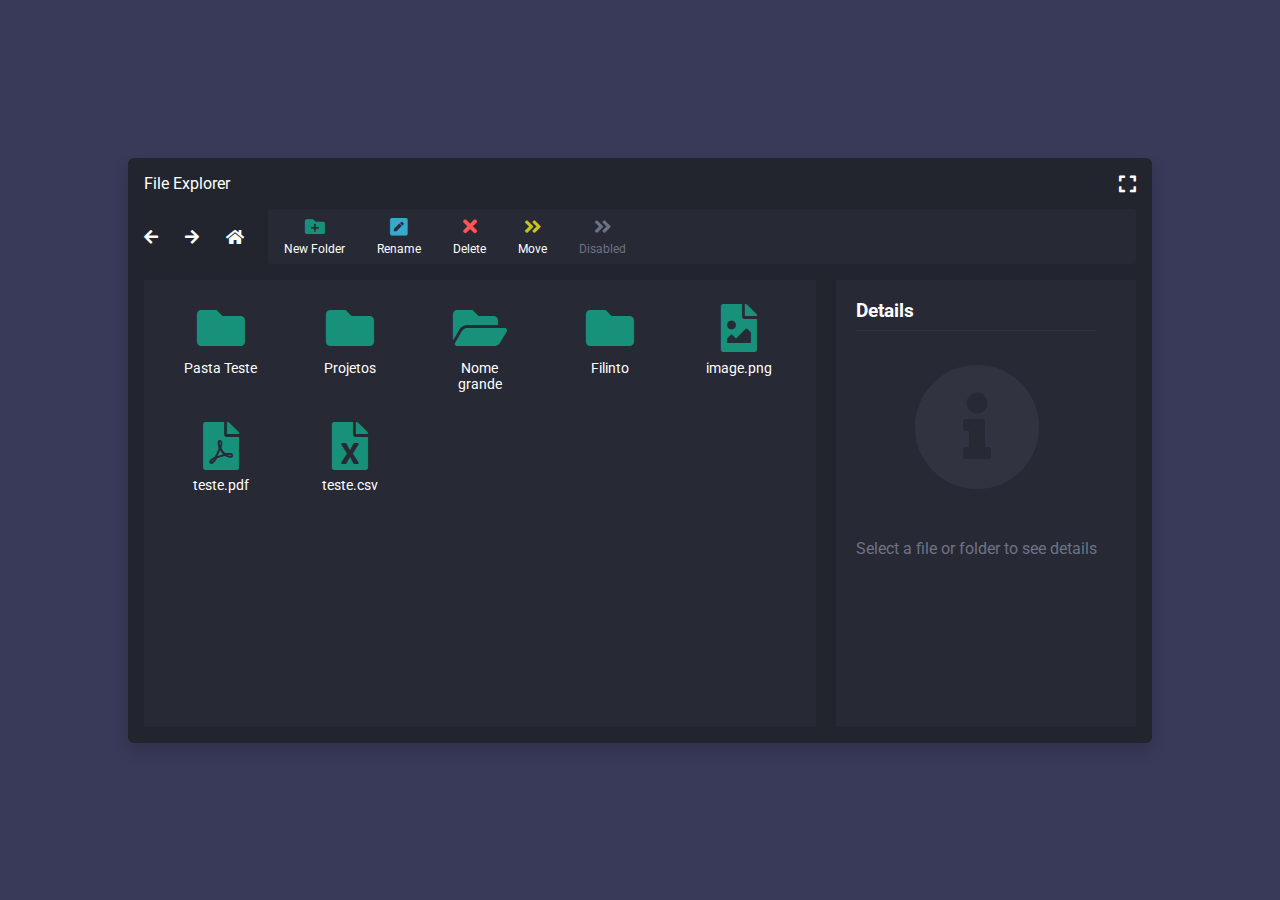
<file: index.html>
<!DOCTYPE html>
<html lang="en">
  <head>
    <meta charset="UTF-8" />
    <meta http-equiv="X-UA-Compatible" content="IE=edge" />
    <meta name="viewport" content="width=device-width, initial-scale=1.0" />
    <link rel="preconnect" href="https://fonts.gstatic.com" />
    <link
      href="https://fonts.googleapis.com/css2?family=Roboto:wght@400;700;900&display=swap"
      rel="stylesheet"
    />
    <link href="styles/font-awesome.css" rel="stylesheet" />
    <link href="styles/global.css" rel="stylesheet" />
    <link href="styles/main.css" rel="stylesheet" />
    <title>myFileExplorer</title>
  </head>
  <body>
    <div id="root">
      <div id="container">
        <header class="container__header">
          <h3>File Explorer</h3>
          <i class="fas fa-expand" onclick="container.toogleFullScreen()"></i>
        </header>
        <section class="container__actions">
          <div class="container__actions--navigation">
            <i class="fas fa-arrow-left"></i>
            <i class="fas fa-arrow-right"></i>
            <i class="fas fa-home"></i>
          </div>
          <div class="container__actions--folder">
            <button class="container__actions--new" onclick="folder.createFolder()">
              <i class="fas fa-folder-plus"></i>
              <span>New Folder</span>
            </button>
            <button class="container__actions--rename">
              <i class="fas fa-pen-square"></i>
              <span>Rename</span>
            </button>
            <button class="container__actions--delete">
              <i class="fas fa-times"></i>
              <span>Delete</span>
            </button>
            <button class="container__actions--move">
              <i class="fas fa-angle-double-right"></i>
              <span>Move</span>
            </button>
            <button class="container__actions--move" disabled>
              <i class="fas fa-angle-double-right"></i>
              <span>Disabled</span>
            </button>
          </div>
        </section>
        <main class="container__items">
          <form id="drop-area">
            <div class="drop-area--info">
              <div>
                <i class="fas fa-upload"></i>
                <span>Solte o arquivo para realizar o upload</span>
              </div>
            </div>
            <div class="container__items--grid">
              <a>
                <i class="fas fa-folder"></i>
                <div><div contenteditable>Pasta Teste</div></div>
              </a>

              <a>
                <i class="fas fa-folder"></i>
                <div><div contenteditable>Projetos</div></div>
              </a>

              <a>
                <i class="fas fa-folder-open"></i>
                <div><div contenteditable>Nome grande</div></div>
              </a>

              <a>
                <i class="fas fa-folder"></i>
                <div><div contenteditable>Filinto</div></div>
              </a>

              <a>
                <i class="fas fa-file-image"></i>
                <div><div contenteditable>image.png</div></div>
              </a>

              <a>
                <i class="fas fa-file-pdf"></i>
                <div><div contenteditable>teste.pdf</div></div>
              </a>

              <a>
                <i class="fas fa-file-excel"></i>
                <div><div contenteditable>teste.csv</div></div>
              </a>
            </div>
          </form>
          <section class="container__items--detail open">
            <div class="container__items--detail--empty">
              <h3>Details</h3>
              <div>
                <i class="fas fa-info-circle"></i>
                <p>Select a file or folder to see details</p>
              </div>
            </div>
          </section>
        </main>
      </div>
    </div>

    <script>
      const containerElement = document.getElementById("container");
      const folderContainerElement = document.querySelector('.container__items--grid');

      const container = {
        toogleFullScreen: () => {
          containerElement.classList.toggle("fullscreen");
        },
      };

      const folder = {
        createFolder: () => {
          folderContainerElement.innerHTML = folderContainerElement.innerHTML +
          `
          <a>
              <i class="fas fa-folder"></i>
              <div><div contenteditable>New Folder</div></div>
          </a>
          `
        }
      }
    </script>
    <script>
      const dropArea = document.getElementById("drop-area");

      ["dragenter", "dragover", "dragleave", "drop"].forEach((eventName) => {
        dropArea.addEventListener(eventName, preventDefaults, false);
      });
      ["dragenter", "dragover"].forEach((eventName) => {
        dropArea.addEventListener(eventName, highlight, false);
      });
      ["dragleave", "drop"].forEach((eventName) => {
        dropArea.addEventListener(eventName, unhighlight, false);
      });

      function highlight(e) {
        dropArea.querySelector(".drop-area--info").classList.add("visible");
      }

      function unhighlight(e) {
        setTimeout(
          () =>
            dropArea
              .querySelector(".drop-area--info")
              .classList.remove("visible"),
          5000
        );
      }
      function preventDefaults(e) {
        e.preventDefault();
        e.stopPropagation();
      }

      dropArea.addEventListener("drop", handleDrop, false);

      function handleDrop(e) {
        let dt = e.dataTransfer;
        let files = dt.files;

        handleFiles(files);
      }

      function handleFiles(files) {
        [...files].forEach(uploadFile);
      }

      function uploadFile(file) {
        console.log(file);
        // let url = 'API URL'
        // let formData = new FormData()

        // formData.append('file', file)

        // fetch(url, {
        //   method: 'POST',
        //   body: formData
        // })
        // .then(() => { /* Done. Inform the user */ })
        // .catch(() => { /* Error. Inform the user */ })
      }
    </script>
  </body>
</html>
</file>
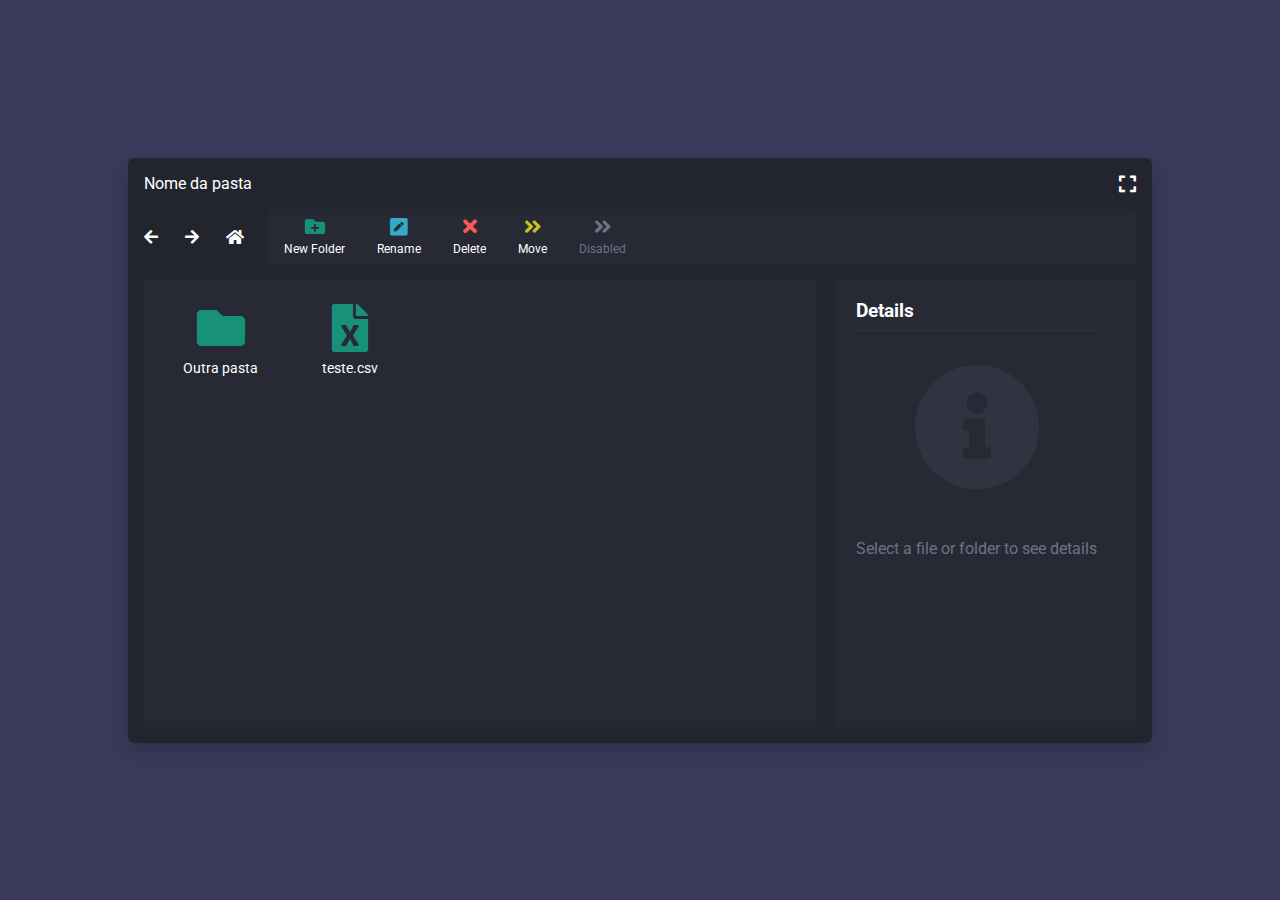
<file: pasta1.html>
<!DOCTYPE html>
<html lang="en">
  <head>
    <meta charset="UTF-8" />
    <meta http-equiv="X-UA-Compatible" content="IE=edge" />
    <meta name="viewport" content="width=device-width, initial-scale=1.0" />
    <link rel="preconnect" href="https://fonts.gstatic.com" />
    <link
      href="https://fonts.googleapis.com/css2?family=Roboto:wght@400;700;900&display=swap"
      rel="stylesheet"
    />
    <link href="styles/font-awesome.css" rel="stylesheet" />
    <link href="styles/global.css" rel="stylesheet" />
    <link href="styles/main.css" rel="stylesheet" />
    <title>myFileExplorer</title>
  </head>
  <body>
    <div id="root">
      <div id="container">
        <header class="container__header">
          <h3>Nome da pasta</h3>
          <i class="fas fa-expand" onclick="container.toogleFullScreen()"></i>
        </header>
        <section class="container__actions">
          <div class="container__actions--navigation">
            <i class="fas fa-arrow-left" onclick="history.back()"></i>
            <i class="fas fa-arrow-right"></i>
            <i class="fas fa-home"></i>
          </div>
          <div class="container__actions--folder">
            <button class="container__actions--new" onclick="folder.createFolder()">
              <i class="fas fa-folder-plus"></i>
              <span>New Folder</span>
            </button>
            <button class="container__actions--rename">
              <i class="fas fa-pen-square"></i>
              <span>Rename</span>
            </button>
            <button class="container__actions--delete">
              <i class="fas fa-times"></i>
              <span>Delete</span>
            </button>
            <button class="container__actions--move">
              <i class="fas fa-angle-double-right"></i>
              <span>Move</span>
            </button>
            <button class="container__actions--move" disabled>
              <i class="fas fa-angle-double-right"></i>
              <span>Disabled</span>
            </button>
          </div>
        </section>
        <main class="container__items">
          <form id="drop-area">
            <div class="drop-area--info">
              <div>
                <i class="fas fa-upload"></i>
                <span>Solte o arquivo para realizar o upload</span>
              </div>
            </div>
            <div class="container__items--grid">
              <a>
                <i class="fas fa-folder"></i>
                <div><div contenteditable>Outra pasta</div></div>
              </a>
              <a>
                <i class="fas fa-file-excel"></i>
                <div><div contenteditable>teste.csv</div></div>
              </a>
            </div>
          </form>
          <section class="container__items--detail open">
            <div class="container__items--detail--empty">
              <h3>Details</h3>
              <div>
                <i class="fas fa-info-circle"></i>
                <p>Select a file or folder to see details</p>
              </div>
            </div>
          </section>
        </main>
      </div>
    </div>

    <script>
      const containerElement = document.getElementById("container");
      const folderContainerElement = document.querySelector('.container__items--grid');

      const container = {
        toogleFullScreen: () => {
          containerElement.classList.toggle("fullscreen");
        },
      };

      const folder = {
        createFolder: () => {
          folderContainerElement.innerHTML = folderContainerElement.innerHTML +
          `
          <a>
              <i class="fas fa-folder"></i>
              <div><div contenteditable>New Folder</div></div>
          </a>
          `
        }
      }
    </script>
    <script>
      const dropArea = document.getElementById("drop-area");

      ["dragenter", "dragover", "dragleave", "drop"].forEach((eventName) => {
        dropArea.addEventListener(eventName, preventDefaults, false);
      });
      ["dragenter", "dragover"].forEach((eventName) => {
        dropArea.addEventListener(eventName, highlight, false);
      });
      ["dragleave", "drop"].forEach((eventName) => {
        dropArea.addEventListener(eventName, unhighlight, false);
      });

      function highlight(e) {
        dropArea.querySelector(".drop-area--info").classList.add("visible");
      }

      function unhighlight(e) {
        setTimeout(
          () =>
            dropArea
              .querySelector(".drop-area--info")
              .classList.remove("visible"),
          5000
        );
      }
      function preventDefaults(e) {
        e.preventDefault();
        e.stopPropagation();
      }

      dropArea.addEventListener("drop", handleDrop, false);

      function handleDrop(e) {
        let dt = e.dataTransfer;
        let files = dt.files;

        handleFiles(files);
      }

      function handleFiles(files) {
        [...files].forEach(uploadFile);
      }

      function uploadFile(file) {
        console.log(file);
        // let url = 'API URL'
        // let formData = new FormData()

        // formData.append('file', file)

        // fetch(url, {
        //   method: 'POST',
        //   body: formData
        // })
        // .then(() => { /* Done. Inform the user */ })
        // .catch(() => { /* Error. Inform the user */ })
      }
    </script>
  </body>
</html>
</file>
<file: styles/global.css>
* {
  padding: 0;
  margin: 0;
  box-sizing: border-box;
}

:root {
  --white: #ffffff;
  --purple-400: #393a59;
  --purple-500: #313341;
  --purple-600: #272935;
  --purple-700: #22252e;
  --red: #ff5656;
  --green: #18917a;
  --blue: #35abc9;
  --yellow: #c7c41f;
  --disabled: #6d7384;
}

@media (max-width: 1080px) {
  html {
    font-size: 93.75%;
  }
}

@media (max-width: 720px) {
  html {
    font-size: 87.5%;
  }
}
body {
  background-color: var(--purple-400);
  color: var(--white);
}

body,
input,
textarea,
select,
button {
  font: 400 1rem "Roboto", -apple-system, BlinkMacSystemFont, Segoe UI, Oxygen,
    Ubuntu, Cantarell, Fira Sans, Droid Sans, Helvetica Neue, sans-serif;
}

button {
  cursor: pointer;
}

a {
  color: inherit;
  text-decoration: none;
}


/* SCROLL BAR */

::-webkit-scrollbar-track
{
    box-shadow: inset 0 0 6px rgba(0,0,0,0.3);
	-webkit-box-shadow: inset 0 0 6px rgba(0,0,0,0.3);
	
	background-color: #555;
}

::-webkit-scrollbar
{
	width: 12px;
	background-color: #555;
}

::-webkit-scrollbar-thumb
{
  border-radius: 10px;
  box-shadow: inset 0 0 6px rgba(0,0,0,.3);
	-webkit-box-shadow: inset 0 0 6px rgba(0,0,0,.3);
	background-color: rgb(129, 129, 129);
}
</file>
<file: styles/main.css>
#root {
  height: 100vh;
  display: flex;
  align-items: center;
  justify-content: center;
}

#container {
  display: flex;
  flex-direction: column;

  width: 100%;
  max-width: 60vw;
  height: 65vh;

  overflow: hidden;

  border-radius: 6px;

  box-shadow: 0 0.5rem 1rem rgba(0, 0, 0, 0.15);

  margin: 20px;

  background-color: var(--purple-700);

  transition: all 0.2s ease-in-out;
}

@media only screen and (max-width: 1500px) {
  #container {
    max-width: 80vw;
  }
}

#container.fullscreen {
  max-width: 100vw;
  height: 100vh;
  margin: 0px;
  border-radius: 0;
}

#container .container__header {
  display: flex;
  flex-direction: row;
  justify-content: space-between;
  align-items: center;
  padding: 16px;
}

#container .container__header i {
  font-size: 1.2rem;
}

#container .container__header h3 {
  font-size: 1rem;
  font-weight: 400;
}

#container .container__header h3 + i {
  cursor: pointer;
  transition: all 0.2s ease;
}

#container .container__header h3 + i:hover {
  transform: scale(1.2);
  color: var(--green);
}

#container .container__actions {
  display: flex;
}

#container .container__actions .container__actions--navigation {
  display: flex;
  flex-direction: row;
  align-items: center;
  justify-content: space-between;
  margin: 0 16px;
  margin-right: 24px;
  flex: 0 0 100px;
}

#container .container__actions .container__actions--navigation i {
  cursor: pointer;
}

#container .container__actions .container__actions--navigation i:hover {
  color: var(--green);
}

#container .container__actions .container__actions--folder {
  background: var(--purple-600);
  display: flex;
  flex-direction: row;
  align-items: center;
  margin-right: 16px;
  border-radius: 4px;
  flex: 1;
}

#container .container__actions .container__actions--folder button {
  background: none;
  border: 0;
  outline: none;
  display: flex;
  flex-direction: column;
  align-items: center;
  justify-content: center;
  color: var(--white);
  padding: 8px 16px;
  border-radius: 4px;
  transition: background 0.2s;
}

#container
  .container__actions
  .container__actions--folder
  button:hover:not(disabled) {
  background: var(--purple-500);
}

#container
  .container__actions
  .container__actions--folder
  button.container__actions--delete
  i {
  color: var(--red);
}

#container
  .container__actions
  .container__actions--folder
  button.container__actions--new
  i {
  color: var(--green);
}
#container
  .container__actions
  .container__actions--folder
  button.container__actions--rename
  i {
  color: var(--blue);
}

#container
  .container__actions
  .container__actions--folder
  button.container__actions--move
  i {
  color: var(--yellow);
}

#container .container__actions .container__actions--folder button:disabled i,
#container
  .container__actions
  .container__actions--folder
  button:disabled
  span {
  color: var(--disabled);
}

#container .container__actions button i {
  font-size: 1.25rem;
}

#container .container__actions button span {
  font-size: 0.73rem;
  margin-top: 0.35rem;
}

#container .container__items {
  height: 100%;
  margin: 16px;
  display: flex;
  overflow-y:auto;
}

#container .container__items #drop-area {
  display: flex;
  width: 100%;
  background: var(--purple-600);
  padding: 16px;
  overflow-y:auto;
  position: relative;
}

#container .container__items #drop-area .drop-area--info {
  display: none;
}

#container .container__items #drop-area .drop-area--info.visible {
  position: absolute;
  top: 0;
  bottom: 0;
  left: 0;
  right: 0;
  display: flex;
  align-items: center;
  justify-content: center;
  border: 2px dashed var(--green);
  background-color: #18917a61;
}

#container .container__items #drop-area .drop-area--info div {
  display: flex;
  flex-direction: column;
  align-items: center;
  justify-content: center;
}

#container .container__items #drop-area .drop-area--info i {
  font-size: 2rem;
  color: var(--white);
}

#container .container__items #drop-area .drop-area--info span {
  font-size: 1.25rem;
  color: var(--white);
  margin-top: 1rem;
}

#container .container__items .container__items--grid {
  display: grid;
  height: fit-content;
  align-items: baseline;
  flex: 1;
  grid-template-columns: repeat(auto-fill, minmax(110px, 1fr));
  gap: 0.5rem;
}

#container .container__items .container__items--grid a {
  display: flex;
  flex-direction: column;
  padding: 0.5rem 1rem;
  align-items: center;
  justify-content: center;
  background: none;
  border-radius: 4px;
  transition: background 0.2s;
  cursor: pointer;
}

#container .container__items .container__items--grid a:hover {
  background: var(--purple-500);
}

#container .container__items .container__items--grid a i {
  font-size: 3rem;
  color: var(--green);
}

#container .container__items .container__items--grid a div {
  width: 100%;
}

#container .container__items .container__items--grid a div > div {
  text-align: center;
  font-size: 0.85rem;
  margin-top: 0.1rem;
  border: 2px solid transparent;
  padding: 0.25rem;
  width: 100%;
  border-radius: 0.25rem;
  cursor: text;
}

#container .container__items .container__items--grid a div > div:focus {
  outline: 0;
  border: 2px solid var(--green);
}

#container .container__items .container__items--detail {
  display: flex;
  flex: 0 0 300px;
  background: var(--purple-600);
  margin-left: 20px;
  margin-right: -50%;
  transition: all 0.4s;
}

/*SLIDE ANIMATION */
#container .container__items .container__items--detail.open {
  margin-right: 0%;
}

#container .container__items .container__items--detail--empty {
  display: flex;
  flex-direction: column;
  padding: 20px;
}

#container .container__items .container__items--detail--empty h3 {
  border-bottom: 1px solid var(--purple-500);
  padding-bottom: 0.5rem;
}

#container
  .container__items
  .container__items--detail--empty
  div:first-of-type {
  display: flex;
  flex-direction: column;
  align-items: center;
  margin-top: 2rem;
  flex: 1;
}

#container .container__items .container__items--detail--empty i {
  font-size: 8rem;
  color: var(--purple-500);
  margin-bottom: 3rem;
}

#container .container__items .container__items--detail--empty p {
  color: var(--disabled);
}
</file>
